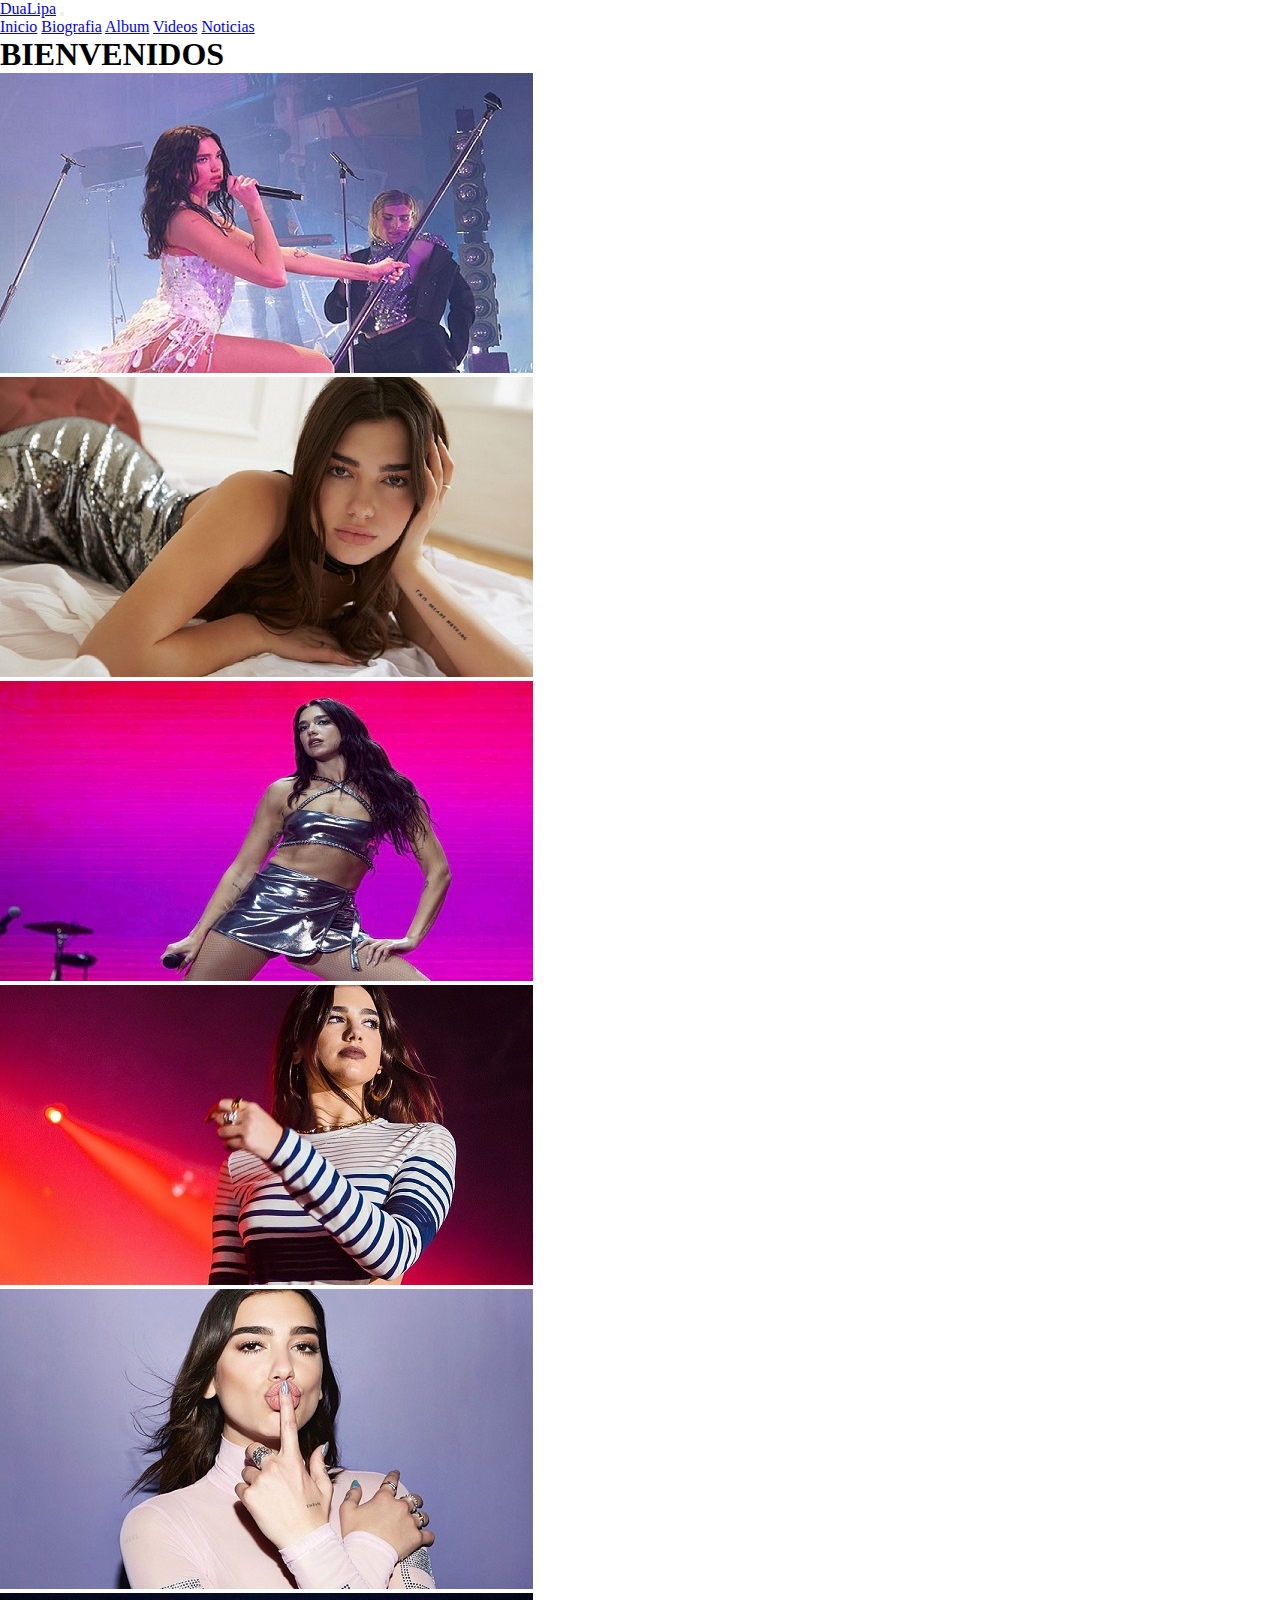
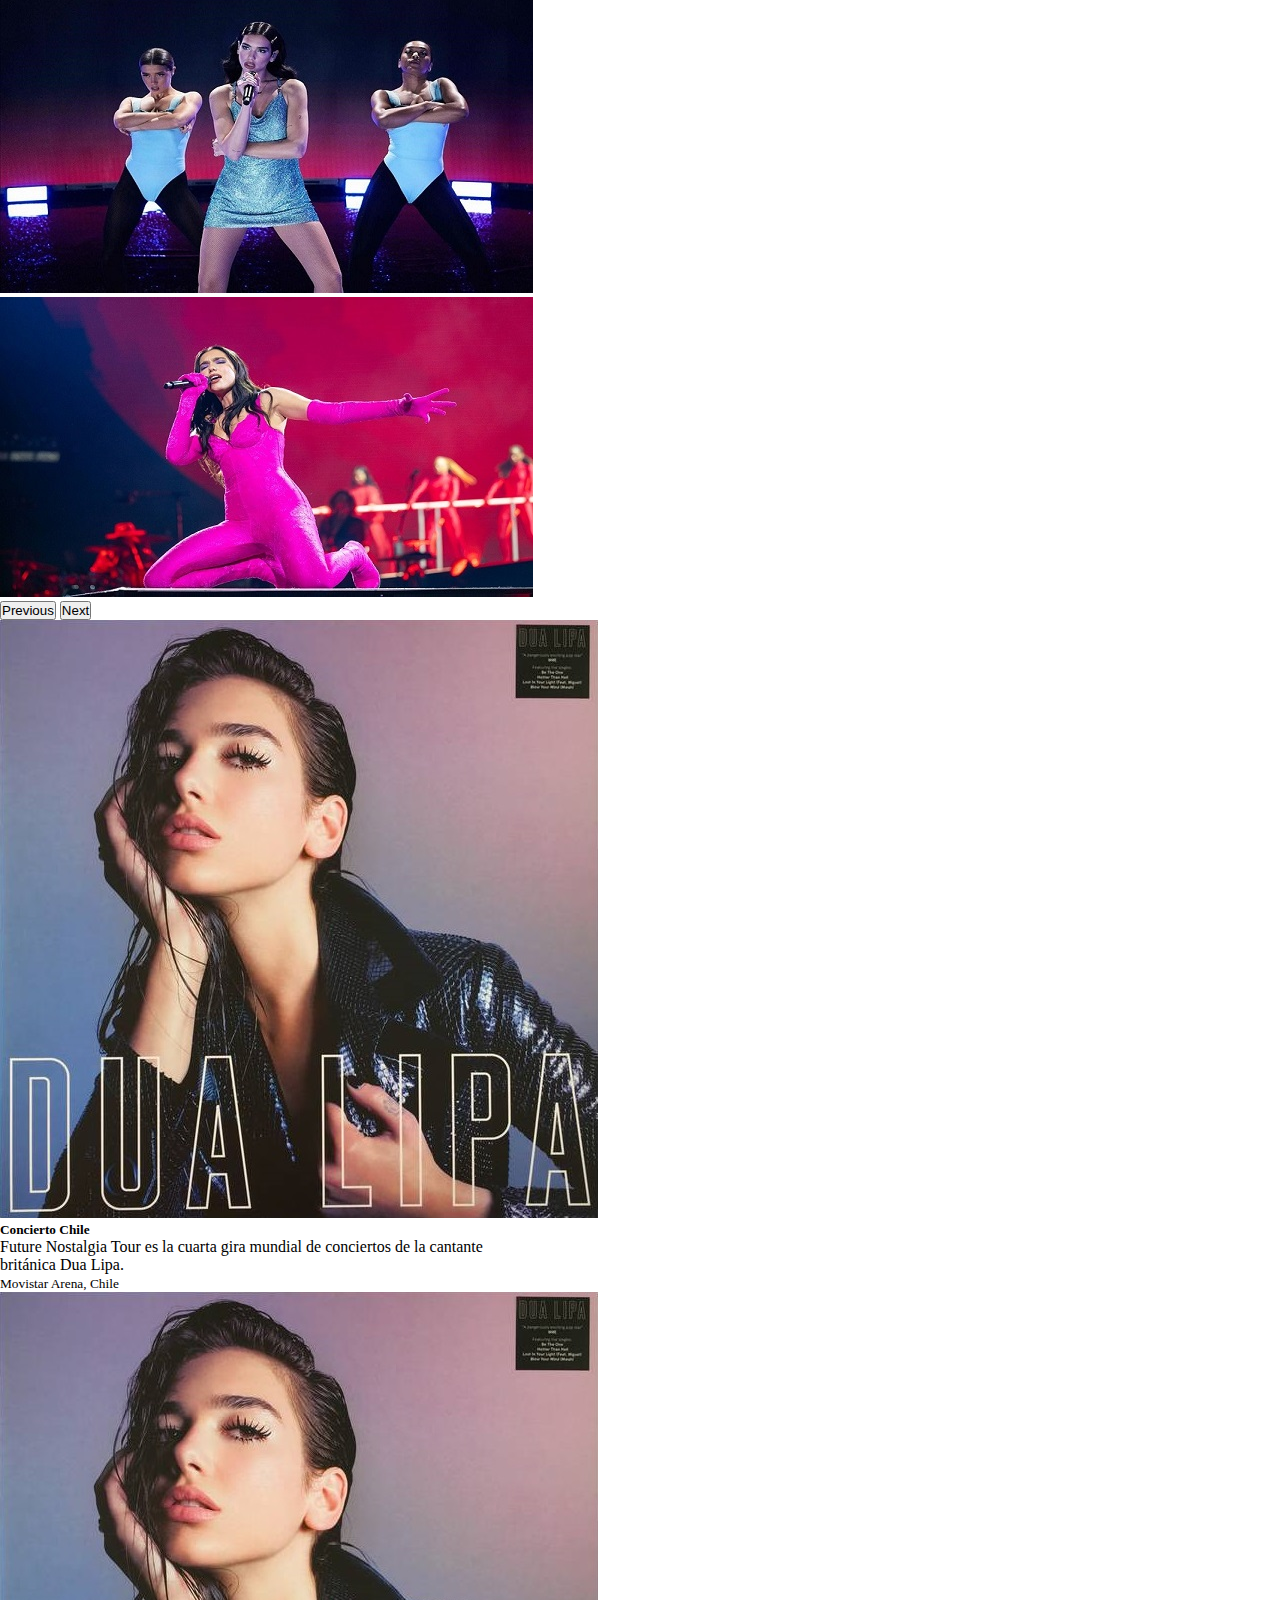
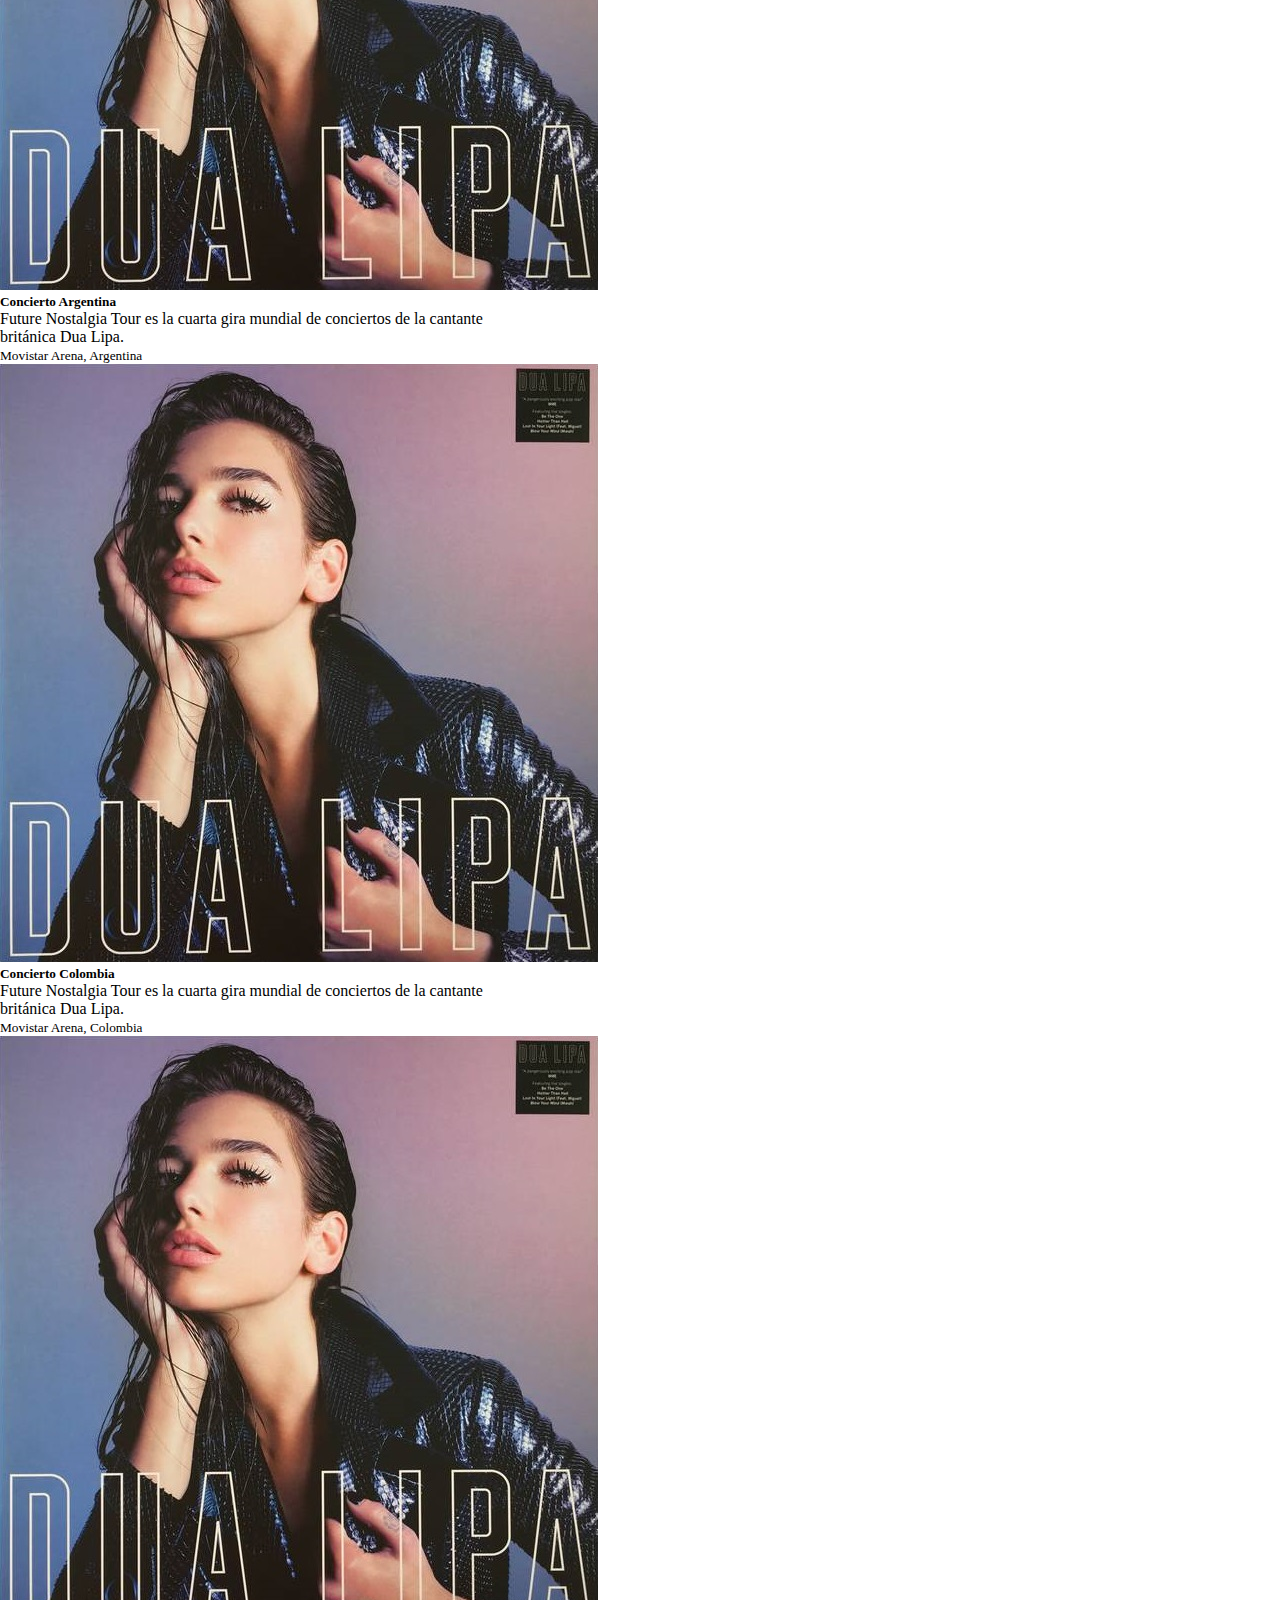
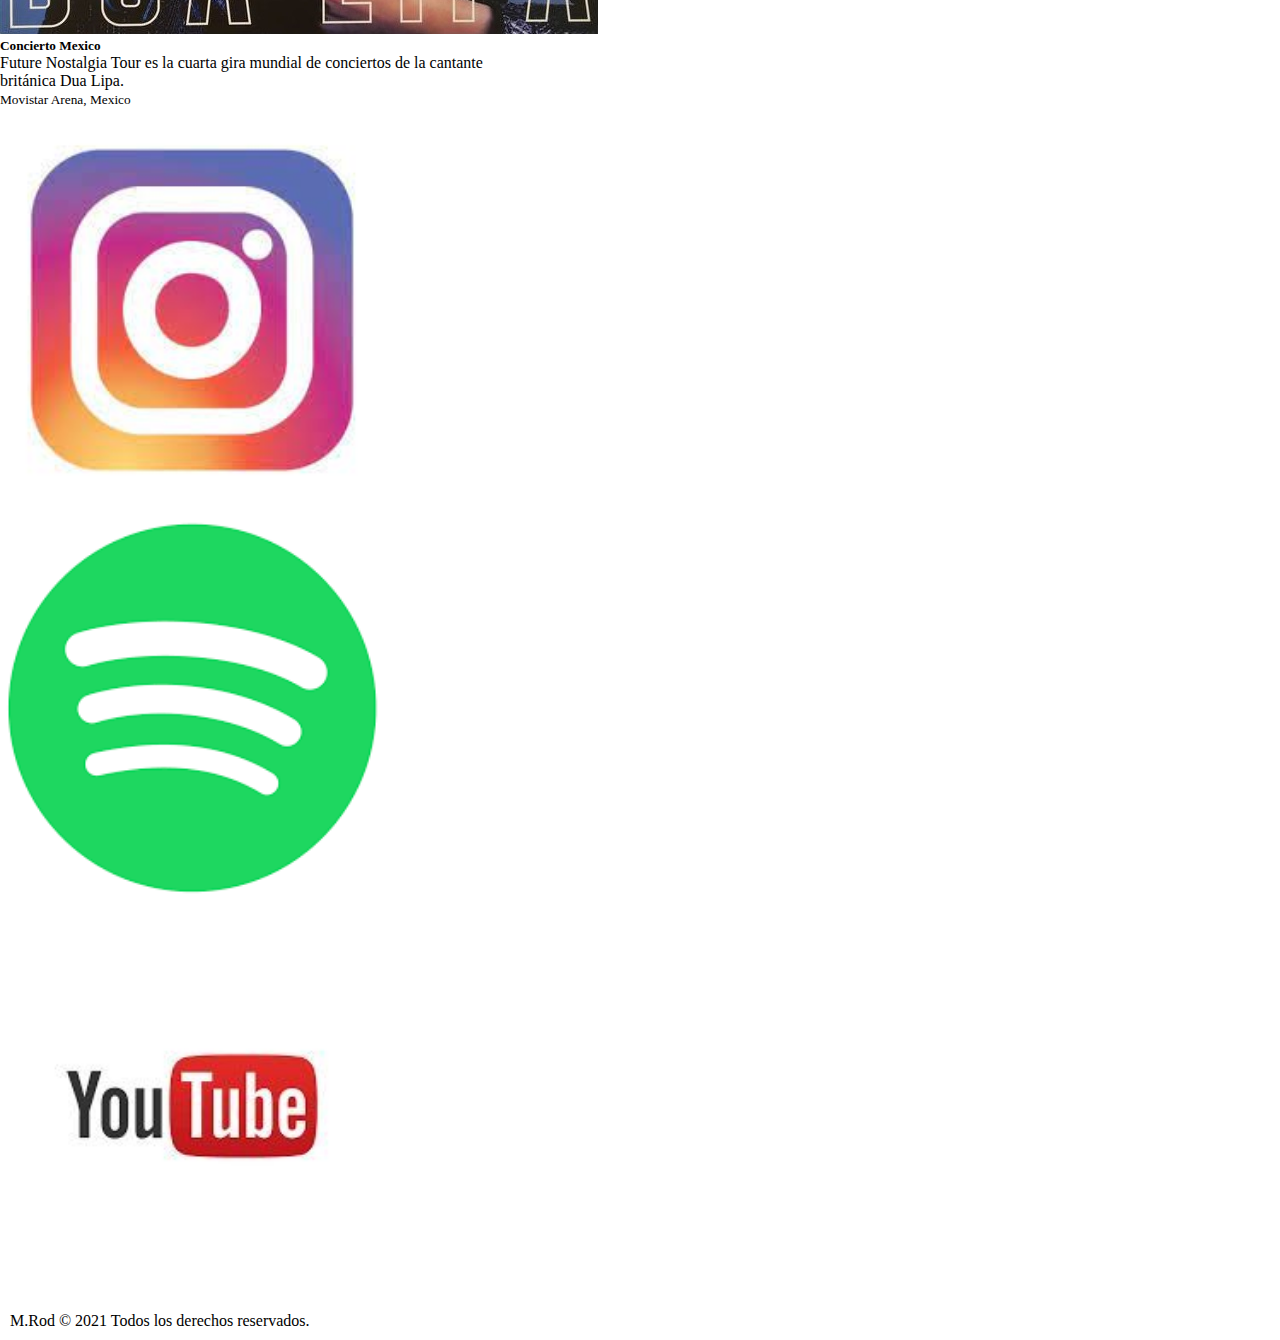
<file: index.html>
<!DOCTYPE html>
<html>
    <head>
        <meta charset='utf-8'>
        <meta http-equiv='X-UA-Compatible' content='IE=edge'>
        <title>Dua Lipa</title>
        <meta name='viewport' content='width=device-width, initial-scale=1'>
        <link href="https://cdn.jsdelivr.net/npm/bootstrap@5.2.0/dist/css/bootstrap.min.css" rel="stylesheet" integrity="sha384-gH2yIJqKdNHPEq0n4Mqa/HGKIhSkIHeL5AyhkYV8i59U5AR6csBvApHHNl/vI1Bx" crossorigin="anonymous">
        <link rel='stylesheet' type='text/css' media='screen' href='./css/estilos.css'>
    </head>
    
    <body class="container-fluid">
        <header>
            <nav class="header navbar navbar-expand-lg navbar-dark bg-dark">
                <div class="container-fluid">
                    <a class="navbar-brand" href="./index.html">DuaLipa</a>
                    <button class="navbar-toggler" type="button" data-bs-toggle="collapse" data-bs-target="#navbarNavAltMarkup" aria-controls="navbarNavAltMarkup" aria-expanded="false" aria-label="Toggle navigation">
                        <span class="navbar-toggler-icon"></span>
                    </button>
                    <div class="collapse navbar-collapse nav justify-content-end" id="navbarNavAltMarkup">
                        <div class="navbar-nav">
                            <a class="nav-link" href="./index.html">Inicio</a>
                            <a class="nav-link" href="./html/biografia.html">Biografia</a>
                            <a class="nav-link" href="./html/album.html">Album</a>
                            <a class="nav-link" href="./html/videos.html">Videos</a>
                            <a class="nav-link" href="./html/noticias.html">Noticias</a>
                        </div>
                    </div>
                </div>
              </nav>
        </header>

        <main class="mainInicio container">
            <div class="row">
                <div class="col titulo text-center">
                    <h1>
                        BIENVENIDOS
                    </h1>
                </div>
            </div>
            <div class="row">
                <div class="col-lg-6">
                    <div id="carouselExampleControls" class="carousel slide" data-bs-ride="carousel">
                        <div class="carousel-inner mb-3">
                            <div class="carousel-item active">
                                <img src="./imagenes/dua-lipa-1.jpg" class="d-block w-100" alt="dua lipa">
                            </div>
                            <div class="carousel-item">
                                <img src="./imagenes/dua-lipa-2.jpg" class="d-block w-100" alt="dua lipa">
                            </div>
                            <div class="carousel-item">
                                <img src="./imagenes/dua-lipa-3.jpg" class="d-block w-100" alt="dua lipa">
                            </div>
                            <div class="carousel-item active">
                                <img src="./imagenes/dua-lipa-4.jpg" class="d-block w-100" alt="dua lipa">
                            </div>
                            <div class="carousel-item">
                                <img src="./imagenes/dua-lipa-6.jpg" class="d-block w-100" alt="dua lipa">
                            </div>
                            <div class="carousel-item active">
                                <img src="./imagenes/dua-lipa-7.jpg" class="d-block w-100" alt="dua lipa">
                            </div>
                            <div class="carousel-item">
                                <img src="./imagenes/dua-lipa-8.jpg" class="d-block w-100" alt="dua lipa">
                            </div>
                        </div>
                        <button class="carousel-control-prev" type="button" data-bs-target="#carouselExampleControls" data-bs-slide="prev">
                        <span class="carousel-control-prev-icon" aria-hidden="true"></span>
                        <span class="visually-hidden">Previous</span>
                        </button>
                        <button class="carousel-control-next" type="button" data-bs-target="#carouselExampleControls" data-bs-slide="next">
                        <span class="carousel-control-next-icon" aria-hidden="true"></span>
                        <span class="visually-hidden">Next</span>
                        </button>
                    </div>
                </div>
                <div class="col-lg-6">
                    <div class="card mb-3" style="max-width: 540px;">
                        <div class="row g-0">
                            <div class="col-md-4">
                                <img src="./imagenes/album-2017.jpg" class="img-fluid rounded-start" alt="dua lipa">
                            </div>
                            <div class="col-md-8">
                                <div class="card-body">
                                    <h5 class="card-title">Concierto Chile</h5>
                                    <p class="card-text">Future Nostalgia Tour es la cuarta gira mundial de conciertos de la cantante británica Dua Lipa.</p>
                                    <p class="card-text"><small class="text-muted"> Movistar Arena, Chile </small></p>
                                </div>
                            </div>
                        </div>
                    </div>  
                    <div class="card mb-3" style="max-width: 540px;">
                        <div class="row g-0">
                            <div class="col-md-4">
                                <img src="./imagenes/album-2017.jpg" class="img-fluid rounded-start" alt="dua lipa">
                            </div>
                            <div class="col-md-8">
                                <div class="card-body">
                                    <h5 class="card-title">Concierto Argentina</h5>
                                    <p class="card-text">Future Nostalgia Tour es la cuarta gira mundial de conciertos de la cantante británica Dua Lipa.</p>
                                    <p class="card-text"><small class="text-muted"> Movistar Arena, Argentina </small></p>
                                </div>
                            </div>
                        </div>
                    </div>
                      
                </div>
            </div>
            <div class="row">
                <div class="col-lg-6">
                    <div class="card mb-3" style="max-width: 540px;">
                        <div class="row g-0">
                            <div class="col-md-4">
                                <img src="./imagenes/album-2017.jpg" class="img-fluid rounded-start" alt="dua lipa">
                            </div>
                            <div class="col-md-8">
                                <div class="card-body">
                                    <h5 class="card-title">Concierto Colombia</h5>
                                    <p class="card-text">Future Nostalgia Tour es la cuarta gira mundial de conciertos de la cantante británica Dua Lipa.</p>
                                    <p class="card-text"><small class="text-muted"> Movistar Arena, Colombia </small></p>
                                </div>
                            </div>
                        </div>
                    </div> 
                </div> 
                <div class="col-lg-6">
                    <div class="card mb-3" style="max-width: 540px;">
                        <div class="row g-0">
                            <div class="col-md-4">
                                <img src="./imagenes/album-2017.jpg" class="img-fluid rounded-start" alt="dua lipa">
                            </div>
                            <div class="col-md-8">
                                <div class="card-body">
                                    <h5 class="card-title">Concierto Mexico</h5>
                                    <p class="card-text">Future Nostalgia Tour es la cuarta gira mundial de conciertos de la cantante británica Dua Lipa.</p>
                                    <p class="card-text"><small class="text-muted"> Movistar Arena, Mexico </small></p>
                                </div>
                            </div>
                        </div>
                    </div>                     
                </div>
            </div>
        </main>

        <aside class="aside container text-center">
            <div class="row">
                <div class="col">
                    <a href="http:#">
                        <img src="./imagenes/instagram.jpg" alt="instagram">
                    </a>
                </div>
                <div class="col">
                    <a href="http:#">
                        <img src="./imagenes/spotify.png" alt="spotify">
                    </a>
                </div>
                <div class="col">
                    <a href="http:#">
                        <img src="./imagenes/youtube.jpg" alt="youtube">
                    </a>
                </div>
            </div>
        </aside>
        
        <footer class="footer container-fluid text-center">
            <div class="row">
                <p>M.Rod © 2021 Todos los derechos reservados. </p>
            </div>
        </footer>

        <script src="https://cdn.jsdelivr.net/npm/bootstrap@5.2.0/dist/js/bootstrap.bundle.min.js" integrity="sha384-A3rJD856KowSb7dwlZdYEkO39Gagi7vIsF0jrRAoQmDKKtQBHUuLZ9AsSv4jD4Xa" crossorigin="anonymous"></script>
    </body>
</html>
</file>
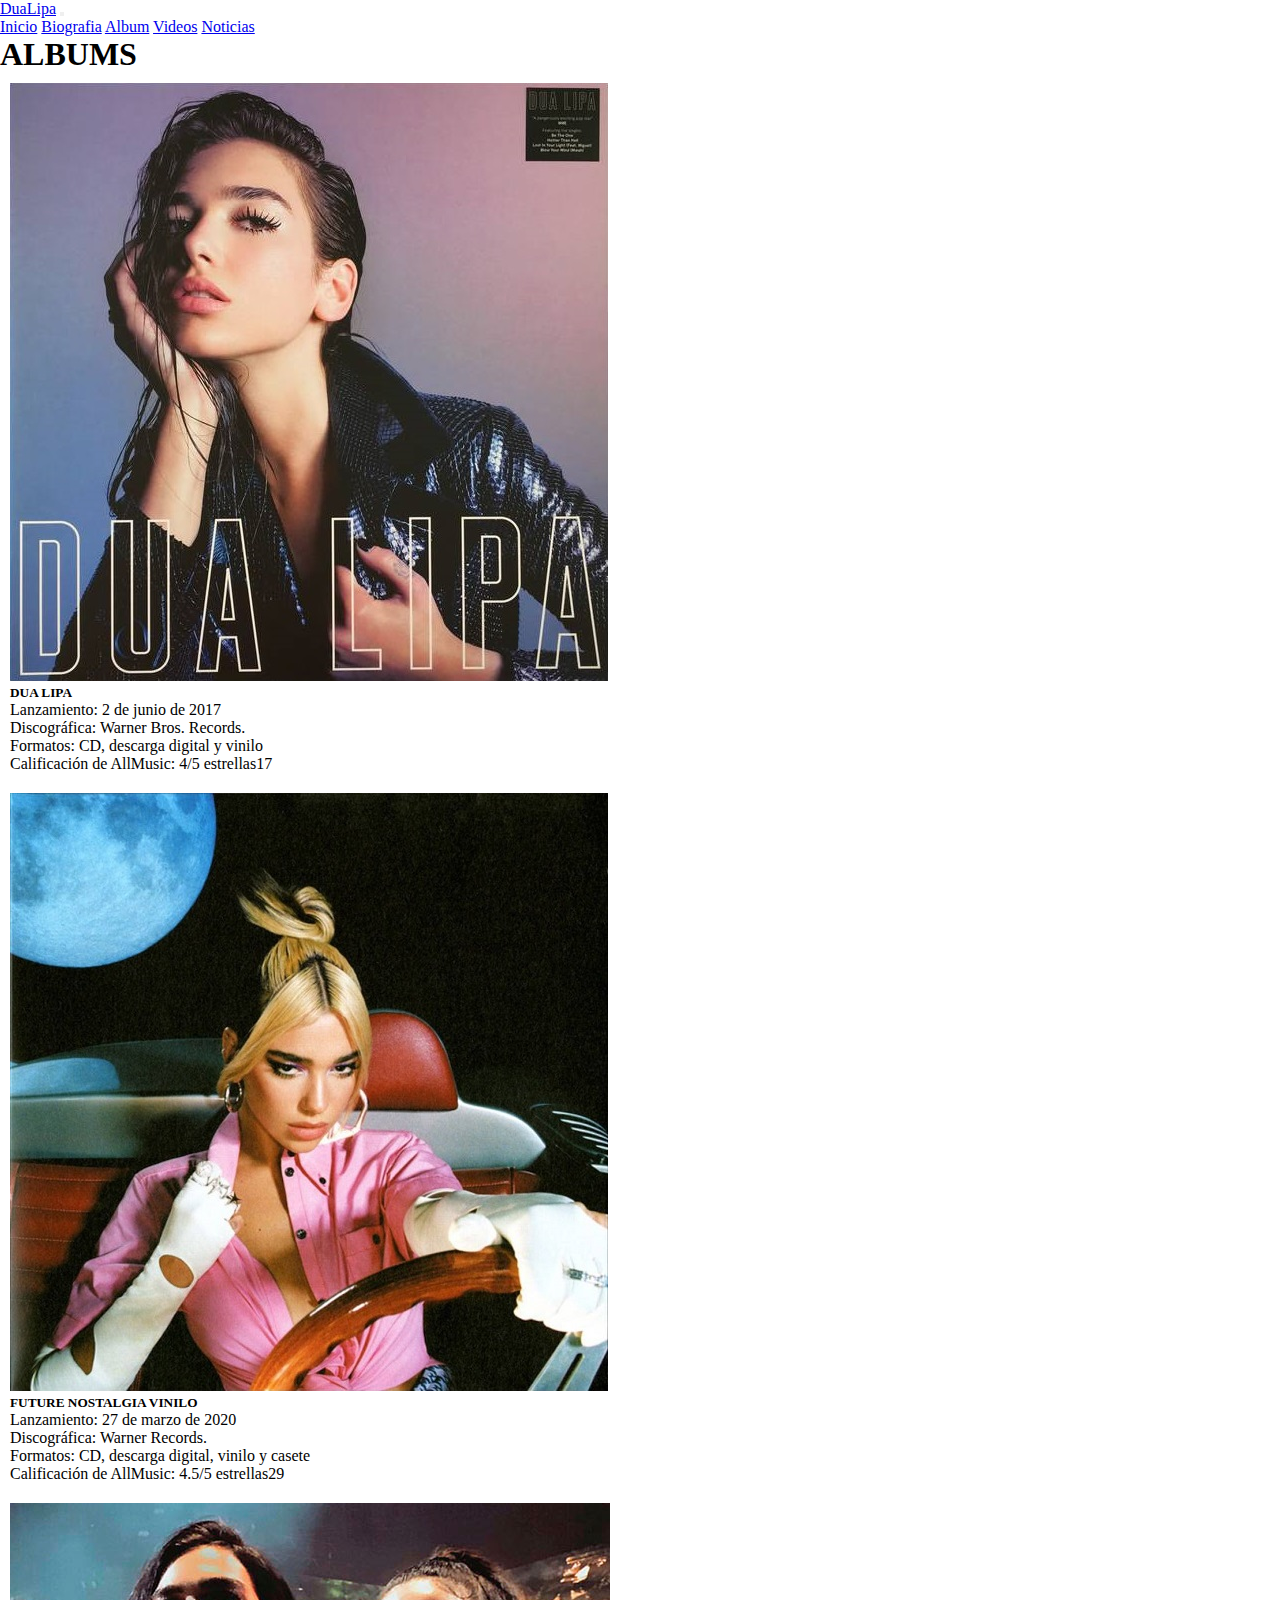
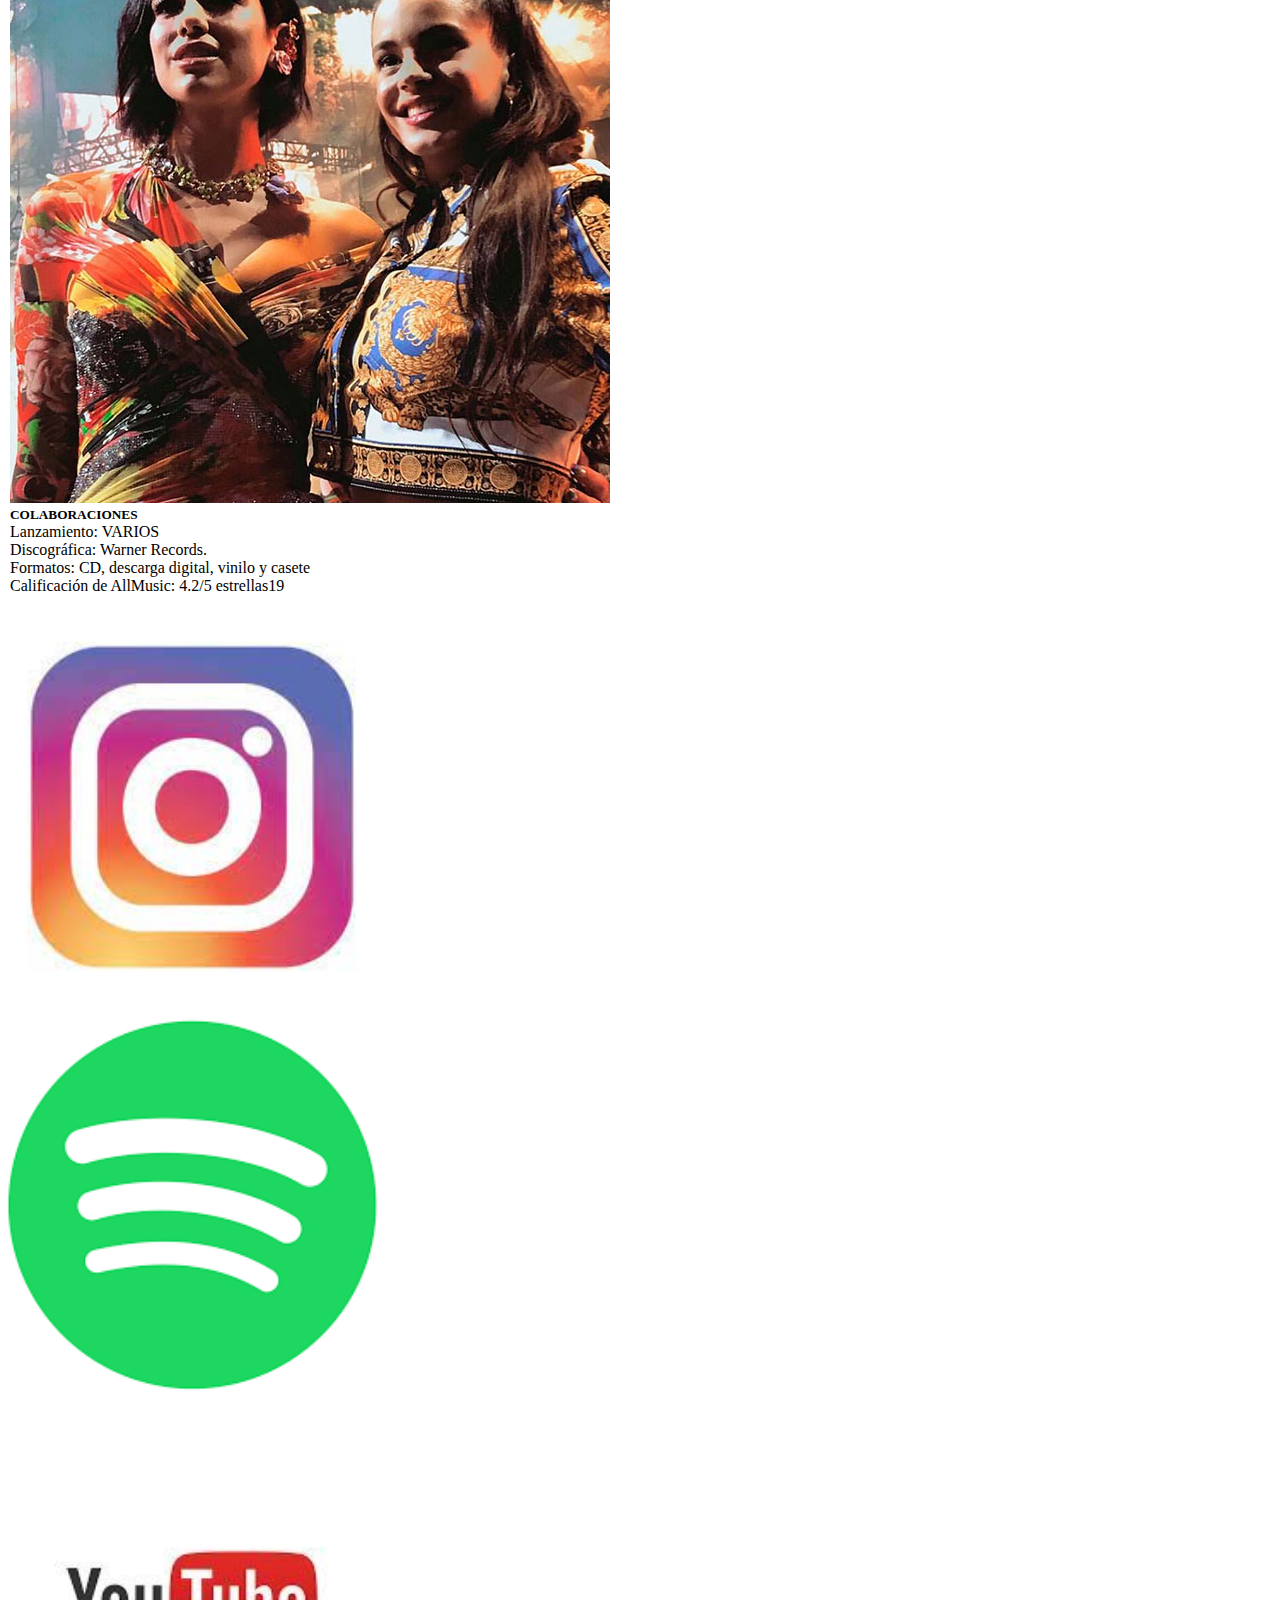
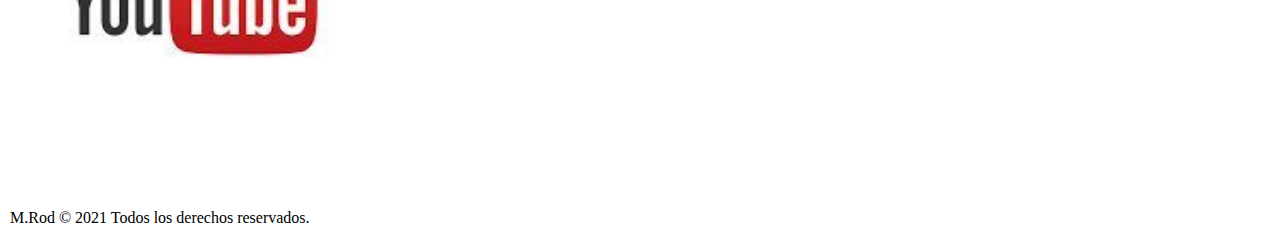
<file: html/album.html>
<!DOCTYPE html>
<html>
    <head>
        <meta charset='utf-8'>
        <meta http-equiv='X-UA-Compatible' content='IE=edge'>
        <title>Dua Lipa</title>
        <meta name='viewport' content='width=device-width, initial-scale=1'>
        <link href="https://cdn.jsdelivr.net/npm/bootstrap@5.2.0/dist/css/bootstrap.min.css" rel="stylesheet" integrity="sha384-gH2yIJqKdNHPEq0n4Mqa/HGKIhSkIHeL5AyhkYV8i59U5AR6csBvApHHNl/vI1Bx" crossorigin="anonymous">
        <link rel='stylesheet' type='text/css' media='screen' href='../css/estilos.css'>
    </head>

    <body class="container-fluid">
        <header>
            <nav class="header navbar navbar-expand-lg navbar-dark bg-dark">
                <div class="container-fluid">
                    <a class="navbar-brand" href="../index.html">DuaLipa</a>
                    <button class="navbar-toggler" type="button" data-bs-toggle="collapse" data-bs-target="#navbarNavAltMarkup" aria-controls="navbarNavAltMarkup" aria-expanded="false" aria-label="Toggle navigation">
                        <span class="navbar-toggler-icon"></span>
                    </button>
                    <div class="collapse navbar-collapse nav justify-content-end" id="navbarNavAltMarkup">
                        <div class="navbar-nav">
                            <a class="nav-link" href="../index.html">Inicio</a>
                            <a class="nav-link" href="../html/biografia.html">Biografia</a>
                            <a class="nav-link" href="../html/album.html">Album</a>
                            <a class="nav-link" href="../html/videos.html">Videos</a>
                            <a class="nav-link" href="../html/noticias.html">Noticias</a>
                        </div>
                    </div>
                </div>
              </nav>
        </header>

        <main class="container mainAlbum">
            <div class="row">
                <div class="col titulo text-center">
                    <h1>
                        ALBUMS
                    </h1>
                </div>
            </div>
            <div class="row">
                <div class="col-sm-6 col-md-4 margen">
                    <div class="card" style="width: 100%;">
                        <img src="../imagenes/album-2017.jpg" class="card-img-top" alt="dua lipa 2017">
                        <div class="card-body">
                            <h5 class="card-title text-center">DUA LIPA</h5>
                            <p class="card-text">Lanzamiento: 2 de junio de 2017</p>
                        </div>
                        <ul class="list-group list-group-flush">
                            <li class="list-group-item">Discográfica: Warner Bros. Records.</li>
                            <li class="list-group-item">Formatos: CD, descarga digital y vinilo</li>
                            <li class="list-group-item">Calificación de AllMusic: 4/5 estrellas17​</li>
                        </ul>
                    </div>   
                </div>
                <div class="col-sm-6 col-md-4 margen">    
                    <div class="card" style="width: 100%;">
                        <img src="../imagenes/album-2020.jpg" class="card-img-top" alt="dua lipa 2020">
                        <div class="card-body">
                            <h5 class="card-title text-center">FUTURE NOSTALGIA VINILO</h5>
                            <p class="card-text">Lanzamiento: 27 de marzo de 2020</p>
                        </div>
                        <ul class="list-group list-group-flush">
                            <li class="list-group-item">Discográfica: Warner Records.</li>
                            <li class="list-group-item">Formatos: CD, descarga digital, vinilo y casete</li>
                            <li class="list-group-item">Calificación de AllMusic: 4.5/5 estrellas29​</li>
                        </ul>
                    </div>                     
                </div>
                <div class="col-sm-6 col-md-4 margen">    
                    <div class="card" style="width: 100%;">
                        <img src="../imagenes/album-colaboraciones.jpg" class="card-img-top" alt="dua lipa 2020">
                        <div class="card-body">
                            <h5 class="card-title text-center">COLABORACIONES</h5>
                            <p class="card-text">Lanzamiento: VARIOS</p>
                        </div>
                        <ul class="list-group list-group-flush">
                            <li class="list-group-item">Discográfica: Warner Records.</li>
                            <li class="list-group-item">Formatos: CD, descarga digital, vinilo y casete</li>
                            <li class="list-group-item">Calificación de AllMusic: 4.2/5 estrellas19​</li>
                        </ul>
                    </div>                     
                </div>
                
            </div>
        </main>


        <aside class="aside container text-center">
            <div class="row">
                <div class="col">
                    <a href="http:#">
                        <img src="../imagenes/instagram.jpg" alt="instagram">
                    </a>
                </div>
                <div class="col">
                    <a href="http:#">
                        <img src="../imagenes/spotify.png" alt="spotify">
                    </a>
                </div>
                <div class="col">
                    <a href="http:#">
                        <img src="../imagenes/youtube.jpg" alt="youtube">
                    </a>
                </div>
            </div>
        </aside>

        <footer class="footer container-fluid text-center">
            <div class="row">
                <p>M.Rod © 2021 Todos los derechos reservados. </p>
            </div>
        </footer>

        <script src="https://cdn.jsdelivr.net/npm/bootstrap@5.2.0/dist/js/bootstrap.bundle.min.js" integrity="sha384-A3rJD856KowSb7dwlZdYEkO39Gagi7vIsF0jrRAoQmDKKtQBHUuLZ9AsSv4jD4Xa" crossorigin="anonymous"></script>
    </body>
</html>
</file>
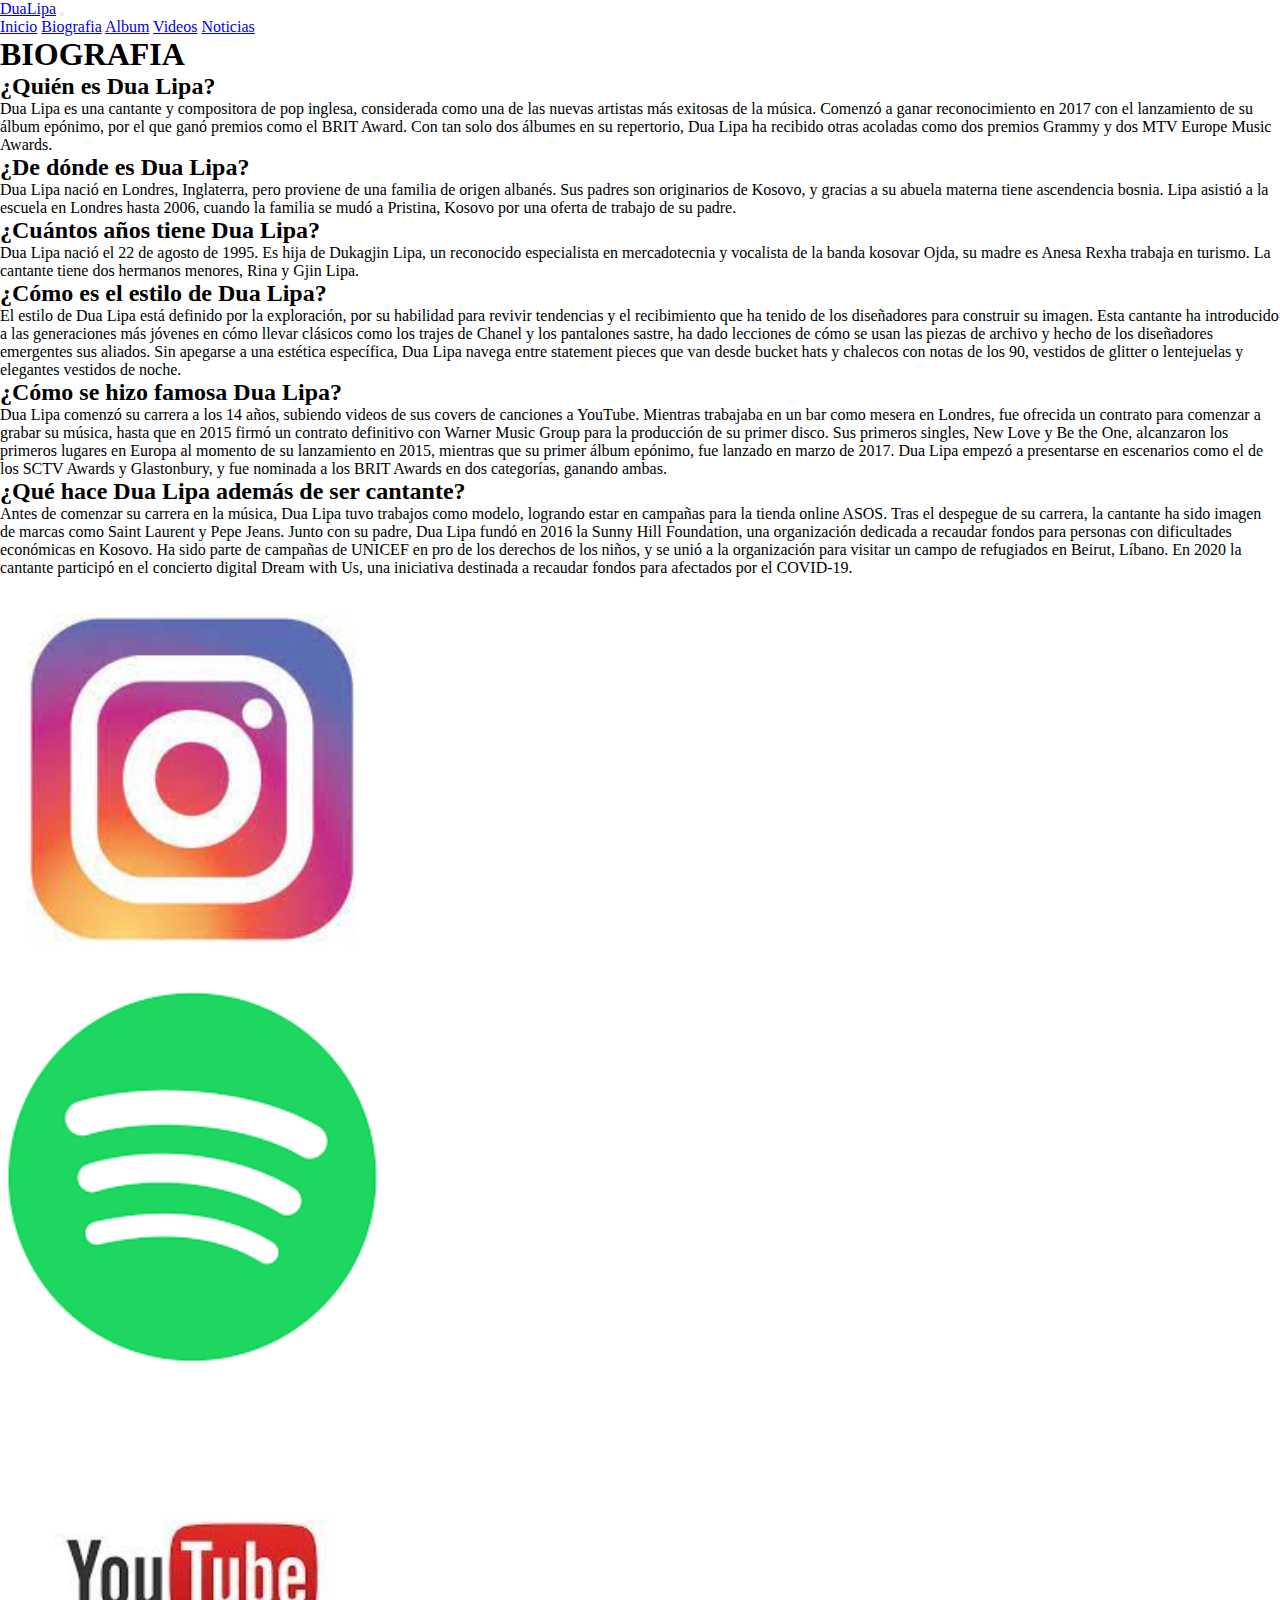
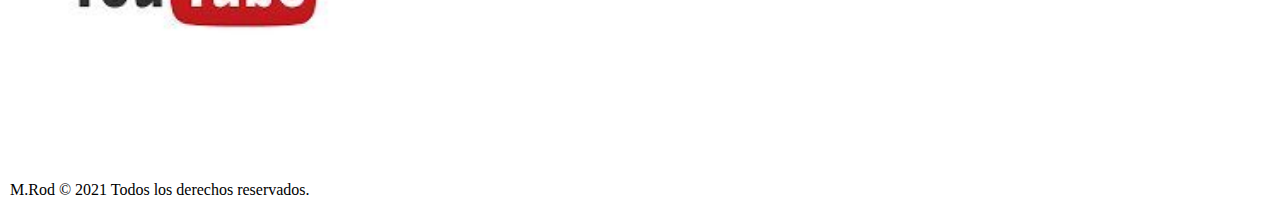
<file: html/biografia.html>
<!DOCTYPE html>
<html>
    <head>
        <meta charset='utf-8'>
        <meta http-equiv='X-UA-Compatible' content='IE=edge'>
        <title>Dua Lipa</title>
        <meta name='viewport' content='width=device-width, initial-scale=1'>
        <link href="https://cdn.jsdelivr.net/npm/bootstrap@5.2.0/dist/css/bootstrap.min.css" rel="stylesheet" integrity="sha384-gH2yIJqKdNHPEq0n4Mqa/HGKIhSkIHeL5AyhkYV8i59U5AR6csBvApHHNl/vI1Bx" crossorigin="anonymous">
        <link rel='stylesheet' type='text/css' media='screen' href='../css/estilos.css'>
    </head>

    <body class="container-fluid">
        <header>
            <nav class="header navbar navbar-expand-lg navbar-dark bg-dark">
                <div class="container-fluid">
                    <a class="navbar-brand" href="../index.html">DuaLipa</a>
                    <button class="navbar-toggler" type="button" data-bs-toggle="collapse" data-bs-target="#navbarNavAltMarkup" aria-controls="navbarNavAltMarkup" aria-expanded="false" aria-label="Toggle navigation">
                        <span class="navbar-toggler-icon"></span>
                    </button>
                    <div class="collapse navbar-collapse nav justify-content-end" id="navbarNavAltMarkup">
                        <div class="navbar-nav">
                            <a class="nav-link" href="../index.html">Inicio</a>
                            <a class="nav-link" href="../html/biografia.html">Biografia</a>
                            <a class="nav-link" href="../html/album.html">Album</a>
                            <a class="nav-link" href="../html/videos.html">Videos</a>
                            <a class="nav-link" href="../html/noticias.html">Noticias</a>
                        </div>
                    </div>
                </div>
              </nav>
        </header>

        <main class="container mainBiografia">
            <div class="row">
                <div class="col titulo text-center">
                    <h1>
                        BIOGRAFIA
                    </h1>
                </div>
            </div>
            <div class="row">
                <div class="col-md-4">
                    <h2>¿Quién es Dua Lipa?</h2>
                    <p>
                        Dua Lipa es una cantante y compositora de pop inglesa, considerada como una de 
                        las nuevas artistas más exitosas de la música. Comenzó a ganar reconocimiento 
                        en 2017 con el lanzamiento de su álbum epónimo, por el que ganó premios como 
                        el BRIT Award. Con tan solo dos álbumes en su repertorio, Dua Lipa ha recibido 
                        otras acoladas como dos premios Grammy y dos MTV Europe Music Awards.
                    </p>
                </div>
                <div class="col-md-4">
                    <h2>¿De dónde es Dua Lipa?</h2>
                    <p>
                        Dua Lipa nació en Londres, Inglaterra, pero proviene de una familia de origen 
                        albanés. Sus padres son originarios de Kosovo, y gracias a su abuela materna 
                        tiene ascendencia bosnia. Lipa asistió a la escuela en Londres hasta 2006, 
                        cuando la familia se mudó a Pristina, Kosovo por una oferta de trabajo de 
                        su padre.
                    </p>
                </div>
                <div class="col-md-4">
                    <h2>¿Cuántos años tiene Dua Lipa?</h2>
                    <p>
                        Dua Lipa nació el 22 de agosto de 1995. Es hija de Dukagjin Lipa, un reconocido 
                        especialista en mercadotecnia y vocalista de la banda kosovar Ojda, su madre es 
                        Anesa Rexha trabaja en turismo. La cantante tiene dos hermanos menores, Rina 
                        y Gjin Lipa.
                    </p>
                </div>
            </div>
            <div class="row">
                <div class="col-md-4">
                    <h2>¿Cómo es el estilo de Dua Lipa?</h2>
                    <p>
                        El estilo de Dua Lipa está definido por la exploración, por su habilidad 
                        para revivir tendencias  y el recibimiento que ha tenido de los diseñadores 
                        para construir su imagen. Esta cantante ha introducido a las generaciones 
                        más jóvenes en cómo llevar clásicos como los trajes de Chanel y los 
                        pantalones sastre, ha dado lecciones de cómo se usan las piezas de 
                        archivo y hecho de los diseñadores emergentes sus aliados. Sin apegarse 
                        a una estética específica, Dua Lipa navega entre statement pieces que 
                        van desde bucket hats y chalecos con notas de los 90, vestidos de glitter 
                        o lentejuelas y elegantes vestidos de noche.
                    </p>
                </div>
                <div class="col-md-4">
                    <h2>¿Cómo se hizo famosa Dua Lipa?</h2>
                    <p>
                        Dua Lipa comenzó su carrera a los 14 años, subiendo videos de sus covers 
                        de canciones a YouTube. Mientras trabajaba en un bar como mesera en Londres, 
                        fue ofrecida un contrato para comenzar a grabar su música, hasta que en 2015 
                        firmó un contrato definitivo con Warner Music Group para la producción de su 
                        primer disco. Sus primeros singles, New Love y Be the One, alcanzaron los 
                        primeros lugares en Europa al momento de su lanzamiento en 2015, mientras 
                        que su primer álbum epónimo, fue lanzado en marzo de 2017. Dua Lipa empezó 
                        a presentarse en escenarios como el de los SCTV Awards y Glastonbury, y 
                        fue nominada a los BRIT Awards en dos categorías, ganando ambas. 
                    </p>
                </div>
                <div class="col-md-4">
                    <h2>¿Qué hace Dua Lipa además de ser cantante?</h2>
                    <p>
                        Antes de comenzar su carrera en la música, Dua Lipa tuvo trabajos 
                        como modelo, logrando estar en campañas para la tienda online ASOS. 
                        Tras el despegue de su carrera, la cantante ha sido imagen de marcas 
                        como Saint Laurent y Pepe Jeans. Junto con su padre, Dua Lipa fundó 
                        en 2016 la Sunny Hill Foundation, una organización dedicada a recaudar 
                        fondos para personas con dificultades económicas en Kosovo. Ha sido 
                        parte de campañas de UNICEF en pro de los derechos de los niños, y 
                        se unió a la organización para visitar un campo de refugiados en 
                        Beirut, Líbano. En 2020 la cantante participó en el concierto digital 
                        Dream with Us, una iniciativa destinada a recaudar 
                        fondos para afectados por el COVID-19. 
                    </p>
                </div>
            </div>
          
        </main>

        <aside class="aside container text-center">
            <div class="row">
                <div class="col">
                    <a href="http:#">
                        <img src="../imagenes/instagram.jpg" alt="instagram">
                    </a>
                </div>
                <div class="col">
                    <a href="http:#">
                        <img src="../imagenes/spotify.png" alt="spotify">
                    </a>
                </div>
                <div class="col">
                    <a href="http:#">
                        <img src="../imagenes/youtube.jpg" alt="youtube">
                    </a>
                </div>
            </div>
        </aside>

        <footer class="footer container-fluid text-center">
            <div class="row">
                <p>M.Rod © 2021 Todos los derechos reservados. </p>
            </div>
        </footer>

        <script src="https://cdn.jsdelivr.net/npm/bootstrap@5.2.0/dist/js/bootstrap.bundle.min.js" integrity="sha384-A3rJD856KowSb7dwlZdYEkO39Gagi7vIsF0jrRAoQmDKKtQBHUuLZ9AsSv4jD4Xa" crossorigin="anonymous"></script>
    </body>
</html>
</file>
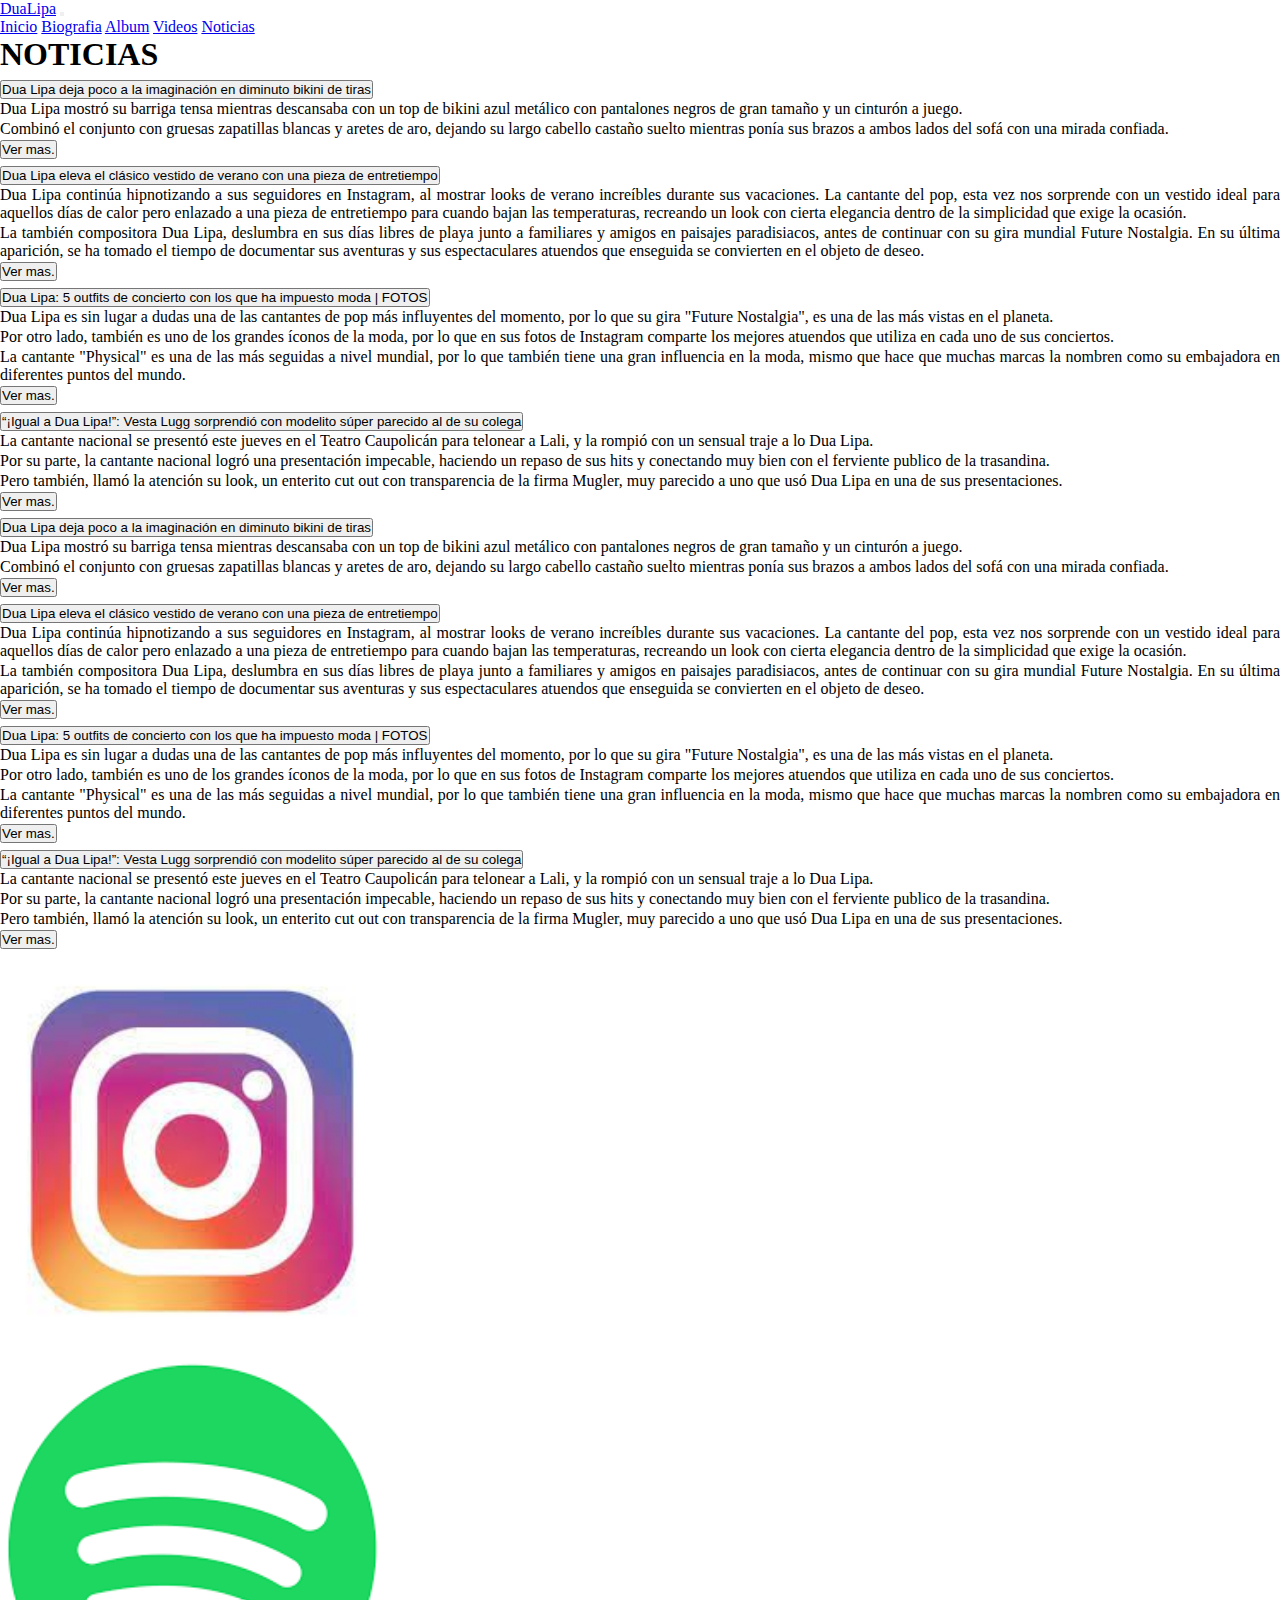
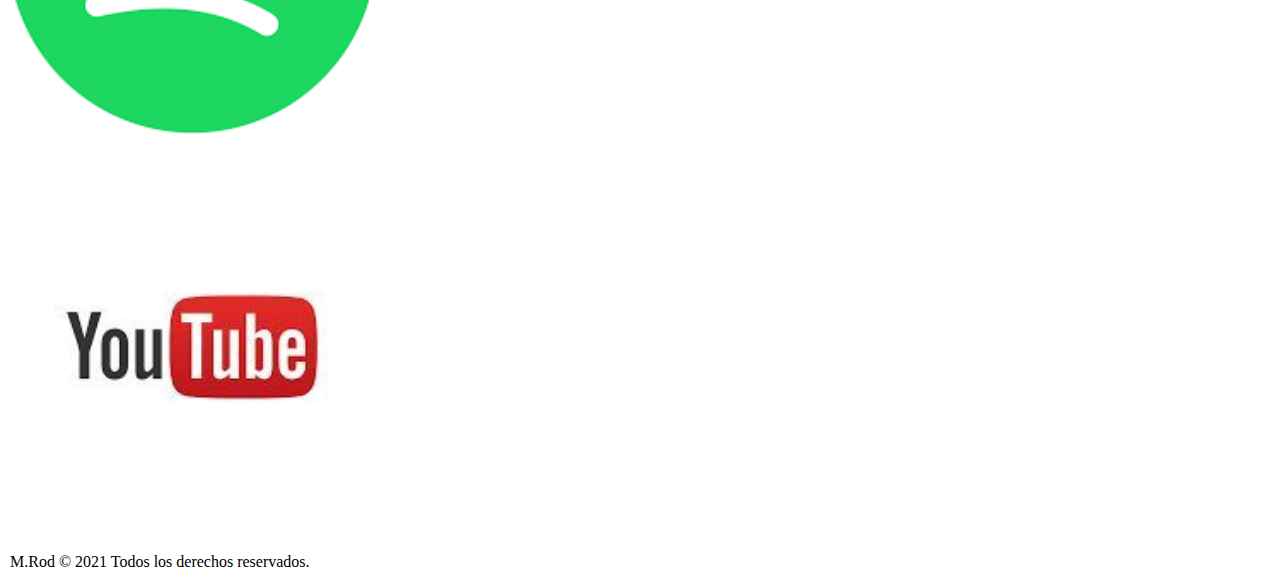
<file: html/noticias.html>
<!DOCTYPE html>
<html>
    <head>
        <meta charset='utf-8'>
        <meta http-equiv='X-UA-Compatible' content='IE=edge'>
        <title>Dua Lipa</title>
        <meta name='viewport' content='width=device-width, initial-scale=1'>
        <link href="https://cdn.jsdelivr.net/npm/bootstrap@5.2.0/dist/css/bootstrap.min.css" rel="stylesheet" integrity="sha384-gH2yIJqKdNHPEq0n4Mqa/HGKIhSkIHeL5AyhkYV8i59U5AR6csBvApHHNl/vI1Bx" crossorigin="anonymous">
        <link rel='stylesheet' type='text/css' media='screen' href='../css/estilos.css'>
    </head>

    <body class="container-fluid">
        <header>
            <nav class="header navbar navbar-expand-lg navbar-dark bg-dark">
                <div class="container-fluid">
                    <a class="navbar-brand" href="../index.html">DuaLipa</a>
                    <button class="navbar-toggler" type="button" data-bs-toggle="collapse" data-bs-target="#navbarNavAltMarkup" aria-controls="navbarNavAltMarkup" aria-expanded="false" aria-label="Toggle navigation">
                        <span class="navbar-toggler-icon"></span>
                    </button>
                    <div class="collapse navbar-collapse nav justify-content-end" id="navbarNavAltMarkup">
                        <div class="navbar-nav">
                            <a class="nav-link" href="../index.html">Inicio</a>
                            <a class="nav-link" href="../html/biografia.html">Biografia</a>
                            <a class="nav-link" href="../html/album.html">Album</a>
                            <a class="nav-link" href="../html/videos.html">Videos</a>
                            <a class="nav-link" href="../html/noticias.html">Noticias</a>
                        </div>
                    </div>
                </div>
              </nav>
        </header>

        <main class="container mainNoticias">
            <div class="row">
                <div class="col titulo text-center">
                    <h1>
                        NOTICIAS
                    </h1>
                </div>
            </div>
            <div class="row">
                <div class="col">
                    <div class="accordion accordion-flush" id="accordionFlushExample">
                        <div class="accordion-item">
                            <h2 class="accordion-header" id="flush-headingOne">
                                <button class="accordion-button collapsed" type="button" data-bs-toggle="collapse" data-bs-target="#flush-collapseOne" aria-expanded="false" aria-controls="flush-collapseOne">
                                    Dua Lipa deja poco a la imaginación en diminuto bikini de tiras
                                </button>
                            </h2>
                            <div id="flush-collapseOne" class="accordion-collapse collapse" aria-labelledby="flush-headingOne" data-bs-parent="#accordionFlushExample">
                                <div class="accordion-body">
                                    <p>
                                        Dua Lipa mostró su barriga tensa mientras descansaba con un top de bikini 
                                        azul metálico con pantalones negros de gran tamaño y un cinturón a juego.
                                    </p>
                                    <p>
                                        Combinó el conjunto con gruesas zapatillas blancas y aretes de aro, dejando 
                                        su largo cabello castaño suelto mientras ponía sus brazos a ambos lados del 
                                        sofá con una mirada confiada.
                                    </p>
                                    <a target="_blank" href="https://www.terra.cl/entretenimiento/2022/8/20/dua-lipa-deja-poco-la-imaginacion-en-diminuto-bikini-de-tiras-16194.html">
                                        <button type="button" class="btn btn-info">Ver mas.</button>
                                    </a>
                                </div>
                            </div>
                        </div>
                        <div class="accordion-item">
                            <h2 class="accordion-header" id="flush-headingTwo">
                                <button class="accordion-button collapsed" type="button" data-bs-toggle="collapse" data-bs-target="#flush-collapseTwo" aria-expanded="false" aria-controls="flush-collapseTwo">
                                    Dua Lipa eleva el clásico vestido de verano con una pieza de entretiempo
                                </button>
                            </h2>
                            <div id="flush-collapseTwo" class="accordion-collapse collapse" aria-labelledby="flush-headingTwo" data-bs-parent="#accordionFlushExample">
                                <div class="accordion-body">
                                    <p>
                                        Dua Lipa continúa hipnotizando a sus seguidores en Instagram, al mostrar 
                                        looks de verano increíbles durante sus vacaciones. La cantante del pop, 
                                        esta vez nos sorprende con un vestido ideal para aquellos días de calor 
                                        pero enlazado a una pieza de entretiempo para cuando bajan las temperaturas, 
                                        recreando un look con cierta elegancia dentro de la simplicidad que exige 
                                        la ocasión.
                                    </p>
                                    <p>
                                        La también compositora Dua Lipa, deslumbra en sus días libres de playa 
                                        junto a familiares y amigos en paisajes paradisiacos, antes de continuar 
                                        con su gira mundial Future Nostalgia. En su última aparición, se ha 
                                        tomado el tiempo de documentar sus aventuras y sus espectaculares 
                                        atuendos que enseguida se convierten en el objeto de deseo. 
                                    </p>
                                    <a target="_blank" href="https://www.vogue.mx/moda/articulo/como-llevar-vestido-con-sueter-cardigan-como-dua-lipa">
                                        <button type="button" class="btn btn-info">Ver mas.</button>
                                    </a>
                                </div>
                            </div>
                        </div>
                        <div class="accordion-item">
                            <h2 class="accordion-header" id="flush-headingThree">
                                <button class="accordion-button collapsed" type="button" data-bs-toggle="collapse" data-bs-target="#flush-collapseThree" aria-expanded="false" aria-controls="flush-collapseThree">
                                    Dua Lipa: 5 outfits de concierto con los que ha impuesto moda | FOTOS
                                </button>
                            </h2>
                            <div id="flush-collapseThree" class="accordion-collapse collapse" aria-labelledby="flush-headingThree" data-bs-parent="#accordionFlushExample">
                                <div class="accordion-body">
                                    <p>
                                        Dua Lipa es sin lugar a dudas una de las cantantes de pop más 
                                        influyentes del momento, por lo que su gira "Future 
                                        Nostalgia", es una de las más vistas en el planeta.
                                    </p>
                                    <p>
                                        Por otro lado, también es uno de los grandes íconos de la moda, 
                                        por lo que en sus fotos de Instagram comparte los mejores 
                                        atuendos que utiliza en cada uno de sus conciertos.
                                    </p>
                                    <p>
                                        La cantante "Physical" es una de las más seguidas a nivel mundial, 
                                        por lo que también tiene una gran influencia en la moda, mismo que
                                         hace que muchas marcas la nombren como su embajadora en diferentes
                                          puntos del mundo.
                                    </p>
                                    <a target="_blank" href="https://heraldodemexico.com.mx/espectaculos/2022/8/21/dua-lipa-outfits-de-concierto-con-los-que-ha-impuesto-moda-fotos-432465.html">
                                        <button type="button" class="btn btn-info">Ver mas.</button>
                                    </a>
                                </div>
                            </div>
                        </div>
                        <div class="accordion-item">
                            <h2 class="accordion-header" id="flush-headingFour">
                                <button class="accordion-button collapsed" type="button" data-bs-toggle="collapse" data-bs-target="#flush-collapseFour" aria-expanded="false" aria-controls="flush-collapseFour">
                                    “¡Igual a Dua Lipa!”: Vesta Lugg sorprendió con modelito súper parecido al de su colega
                                </button>
                            </h2>
                            <div id="flush-collapseFour" class="accordion-collapse collapse" aria-labelledby="flush-headingFour" data-bs-parent="#accordionFlushExample">
                                <div class="accordion-body">
                                    <p>
                                        La cantante nacional se presentó este jueves en el Teatro 
                                        Caupolicán para telonear a Lali, y la rompió con un sensual
                                         traje a lo Dua Lipa.
                                    </p>
                                    <p>
                                        Por su parte, la cantante nacional logró una presentación
                                         impecable, haciendo un repaso de sus hits y conectando muy 
                                         bien con el ferviente publico de la trasandina. 
                                    </p>
                                    <p>
                                        Pero también, llamó la atención su look, un enterito cut 
                                        out con transparencia de la firma Mugler, muy parecido 
                                        a uno que usó Dua Lipa en una de sus presentaciones. 
                                    </p>
                                    <a target="_blank" href="https://www.lacuarta.com/espectaculos/noticia/igual-a-dua-lipa-vesta-lugg-sorprendio-con-modelito-super-parecido-al-de-su-colega/6TRNCE2IWRFKHK4TYT6D36BU4M/">
                                        <button type="button" class="btn btn-info">Ver mas.</button>
                                    </a>
                                </div>
                            </div>
                        </div>
                        <div class="accordion accordion-flush" id="accordionFlushExample">
                            <div class="accordion-item">
                                <h2 class="accordion-header" id="flush-headingFive">
                                    <button class="accordion-button collapsed" type="button" data-bs-toggle="collapse" data-bs-target="#flush-collapseFive" aria-expanded="false" aria-controls="flush-collapseFive">
                                        Dua Lipa deja poco a la imaginación en diminuto bikini de tiras
                                    </button>
                                </h2>
                                <div id="flush-collapseFive" class="accordion-collapse collapse" aria-labelledby="flush-headingFive" data-bs-parent="#accordionFlushExample">
                                    <div class="accordion-body">
                                        <p>
                                            Dua Lipa mostró su barriga tensa mientras descansaba con un top de bikini 
                                            azul metálico con pantalones negros de gran tamaño y un cinturón a juego.
                                        </p>
                                        <p>
                                            Combinó el conjunto con gruesas zapatillas blancas y aretes de aro, dejando 
                                            su largo cabello castaño suelto mientras ponía sus brazos a ambos lados del 
                                            sofá con una mirada confiada.
                                        </p>
                                        <a target="_blank" href="https://www.terra.cl/entretenimiento/2022/8/20/dua-lipa-deja-poco-la-imaginacion-en-diminuto-bikini-de-tiras-16194.html">
                                            <button type="button" class="btn btn-info">Ver mas.</button>
                                        </a>
                                    </div>
                                </div>
                            </div>
                            <div class="accordion-item">
                                <h2 class="accordion-header" id="flush-headingSix">
                                    <button class="accordion-button collapsed" type="button" data-bs-toggle="collapse" data-bs-target="#flush-collapseSix" aria-expanded="false" aria-controls="flush-collapseSix">
                                        Dua Lipa eleva el clásico vestido de verano con una pieza de entretiempo
                                    </button>
                                </h2>
                                <div id="flush-collapseSix" class="accordion-collapse collapse" aria-labelledby="flush-headingSix" data-bs-parent="#accordionFlushExample">
                                    <div class="accordion-body">
                                        <p>
                                            Dua Lipa continúa hipnotizando a sus seguidores en Instagram, al mostrar 
                                            looks de verano increíbles durante sus vacaciones. La cantante del pop, 
                                            esta vez nos sorprende con un vestido ideal para aquellos días de calor 
                                            pero enlazado a una pieza de entretiempo para cuando bajan las temperaturas, 
                                            recreando un look con cierta elegancia dentro de la simplicidad que exige 
                                            la ocasión.
                                        </p>
                                        <p>
                                            La también compositora Dua Lipa, deslumbra en sus días libres de playa 
                                            junto a familiares y amigos en paisajes paradisiacos, antes de continuar 
                                            con su gira mundial Future Nostalgia. En su última aparición, se ha 
                                            tomado el tiempo de documentar sus aventuras y sus espectaculares 
                                            atuendos que enseguida se convierten en el objeto de deseo. 
                                        </p>
                                        <a target="_blank" href="https://www.vogue.mx/moda/articulo/como-llevar-vestido-con-sueter-cardigan-como-dua-lipa">
                                            <button type="button" class="btn btn-info">Ver mas.</button>
                                        </a>
                                    </div>
                                </div>
                            </div>
                            <div class="accordion-item">
                                <h2 class="accordion-header" id="flush-headingSeven">
                                    <button class="accordion-button collapsed" type="button" data-bs-toggle="collapse" data-bs-target="#flush-collapseSeven" aria-expanded="false" aria-controls="flush-collapseSeven">
                                        Dua Lipa: 5 outfits de concierto con los que ha impuesto moda | FOTOS
                                    </button>
                                </h2>
                                <div id="flush-collapseSeven" class="accordion-collapse collapse" aria-labelledby="flush-headingSeven" data-bs-parent="#accordionFlushExample">
                                    <div class="accordion-body">
                                        <p>
                                            Dua Lipa es sin lugar a dudas una de las cantantes de pop más 
                                            influyentes del momento, por lo que su gira "Future 
                                            Nostalgia", es una de las más vistas en el planeta.
                                        </p>
                                        <p>
                                            Por otro lado, también es uno de los grandes íconos de la moda, 
                                            por lo que en sus fotos de Instagram comparte los mejores 
                                            atuendos que utiliza en cada uno de sus conciertos.
                                        </p>
                                        <p>
                                            La cantante "Physical" es una de las más seguidas a nivel mundial, 
                                            por lo que también tiene una gran influencia en la moda, mismo que
                                             hace que muchas marcas la nombren como su embajadora en diferentes
                                              puntos del mundo.
                                        </p>
                                        <a target="_blank" href="https://heraldodemexico.com.mx/espectaculos/2022/8/21/dua-lipa-outfits-de-concierto-con-los-que-ha-impuesto-moda-fotos-432465.html">
                                            <button type="button" class="btn btn-info">Ver mas.</button>
                                        </a>
                                    </div>
                                </div>
                            </div>
                            <div class="accordion-item">
                                <h2 class="accordion-header" id="flush-headingEight">
                                    <button class="accordion-button collapsed" type="button" data-bs-toggle="collapse" data-bs-target="#flush-collapseEight" aria-expanded="false" aria-controls="flush-collapseEight">
                                        “¡Igual a Dua Lipa!”: Vesta Lugg sorprendió con modelito súper parecido al de su colega
                                    </button>
                                </h2>
                                <div id="flush-collapseEight" class="accordion-collapse collapse" aria-labelledby="flush-headingEight" data-bs-parent="#accordionFlushExample">
                                    <div class="accordion-body">
                                        <p>
                                            La cantante nacional se presentó este jueves en el Teatro 
                                            Caupolicán para telonear a Lali, y la rompió con un sensual
                                             traje a lo Dua Lipa.
                                        </p>
                                        <p>
                                            Por su parte, la cantante nacional logró una presentación
                                             impecable, haciendo un repaso de sus hits y conectando muy 
                                             bien con el ferviente publico de la trasandina. 
                                        </p>
                                        <p>
                                            Pero también, llamó la atención su look, un enterito cut 
                                            out con transparencia de la firma Mugler, muy parecido 
                                            a uno que usó Dua Lipa en una de sus presentaciones. 
                                        </p>
                                        <a target="_blank" href="https://www.lacuarta.com/espectaculos/noticia/igual-a-dua-lipa-vesta-lugg-sorprendio-con-modelito-super-parecido-al-de-su-colega/6TRNCE2IWRFKHK4TYT6D36BU4M/">
                                            <button type="button" class="btn btn-info">Ver mas.</button>
                                        </a>
                                    </div>
                                </div>
                            </div>
                        </div>
                    </div> 
                </div>
            </div>
        </main>

        <aside class="aside container text-center">
            <div class="row">
                <div class="col">
                    <a href="http:#">
                        <img src="../imagenes/instagram.jpg" alt="instagram">
                    </a>
                </div>
                <div class="col">
                    <a href="http:#">
                        <img src="../imagenes/spotify.png" alt="spotify">
                    </a>
                </div>
                <div class="col">
                    <a href="http:#">
                        <img src="../imagenes/youtube.jpg" alt="youtube">
                    </a>
                </div>
            </div>
        </aside>

        <footer class="footer container-fluid text-center">
            <div class="row">
                <p>M.Rod © 2021 Todos los derechos reservados. </p>
            </div>
        </footer>

        <script src="https://cdn.jsdelivr.net/npm/bootstrap@5.2.0/dist/js/bootstrap.bundle.min.js" integrity="sha384-A3rJD856KowSb7dwlZdYEkO39Gagi7vIsF0jrRAoQmDKKtQBHUuLZ9AsSv4jD4Xa" crossorigin="anonymous"></script>
    </body>
</html>
</file>
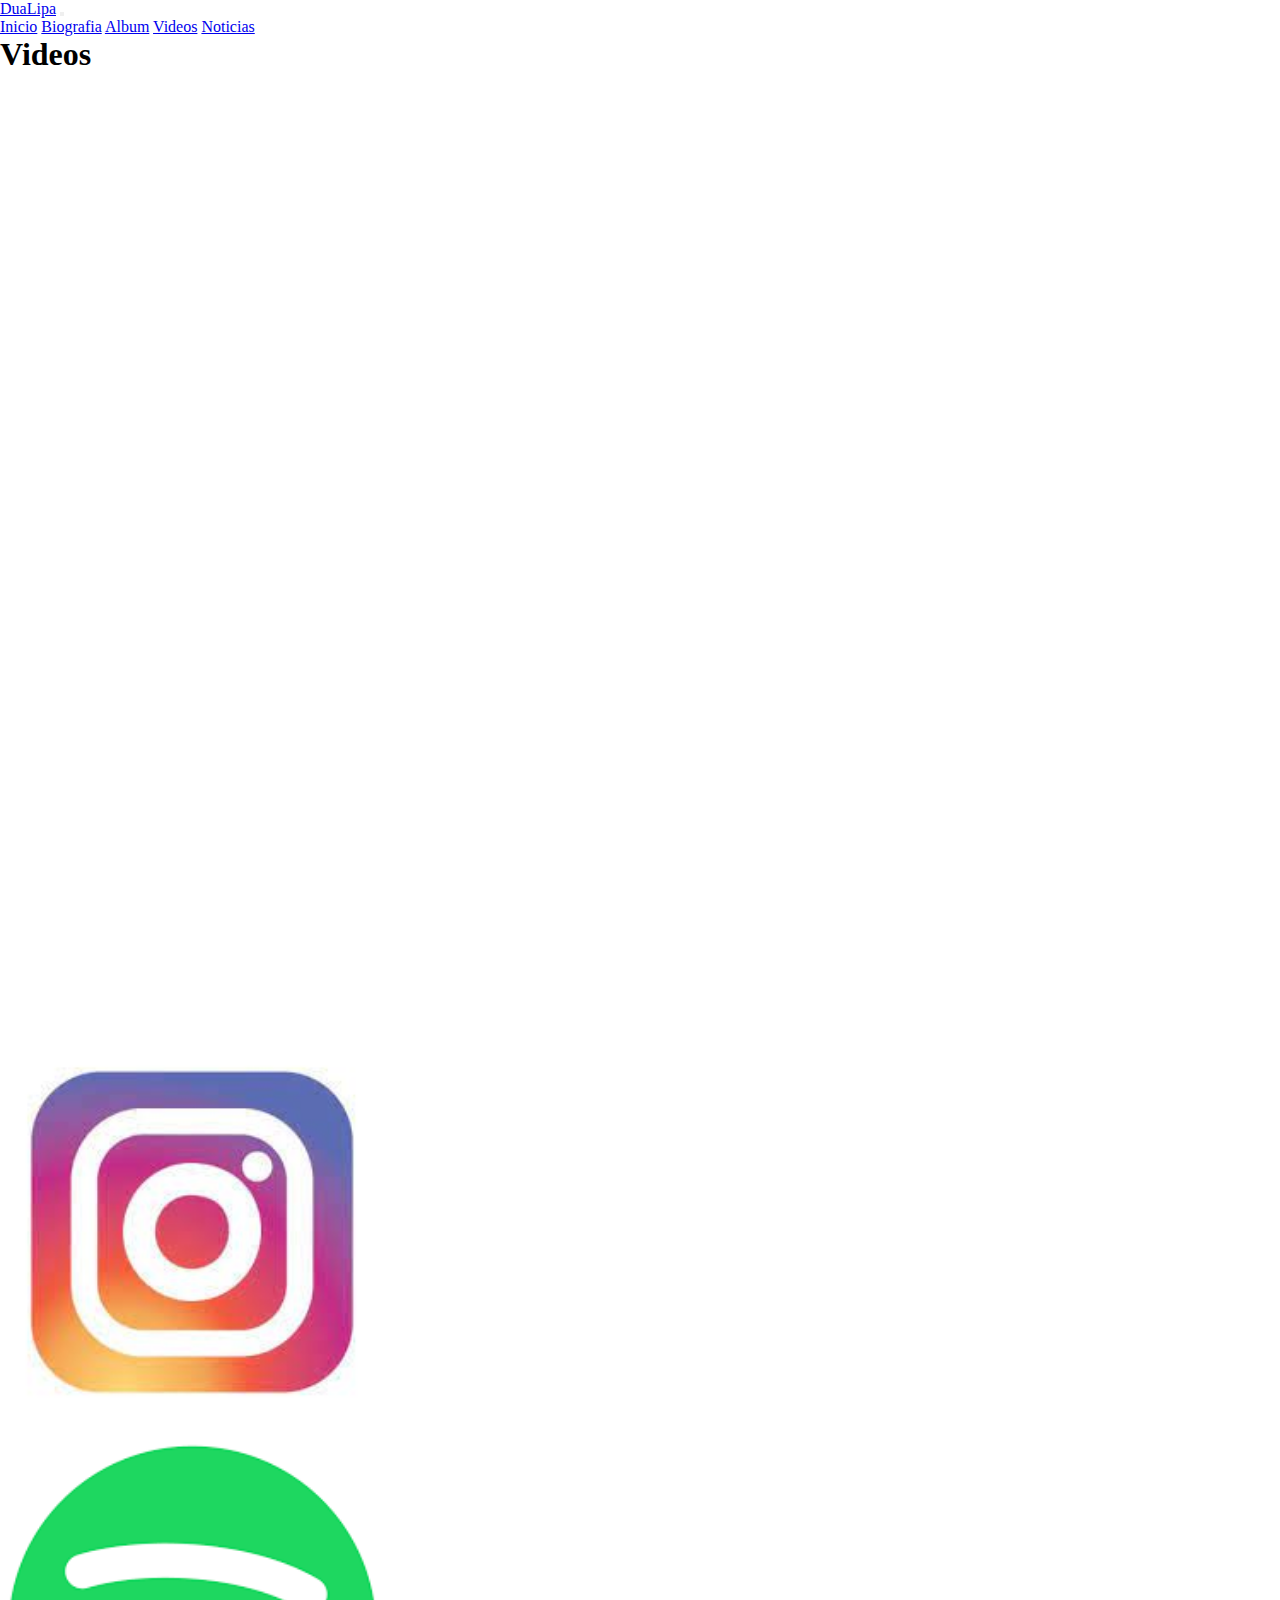
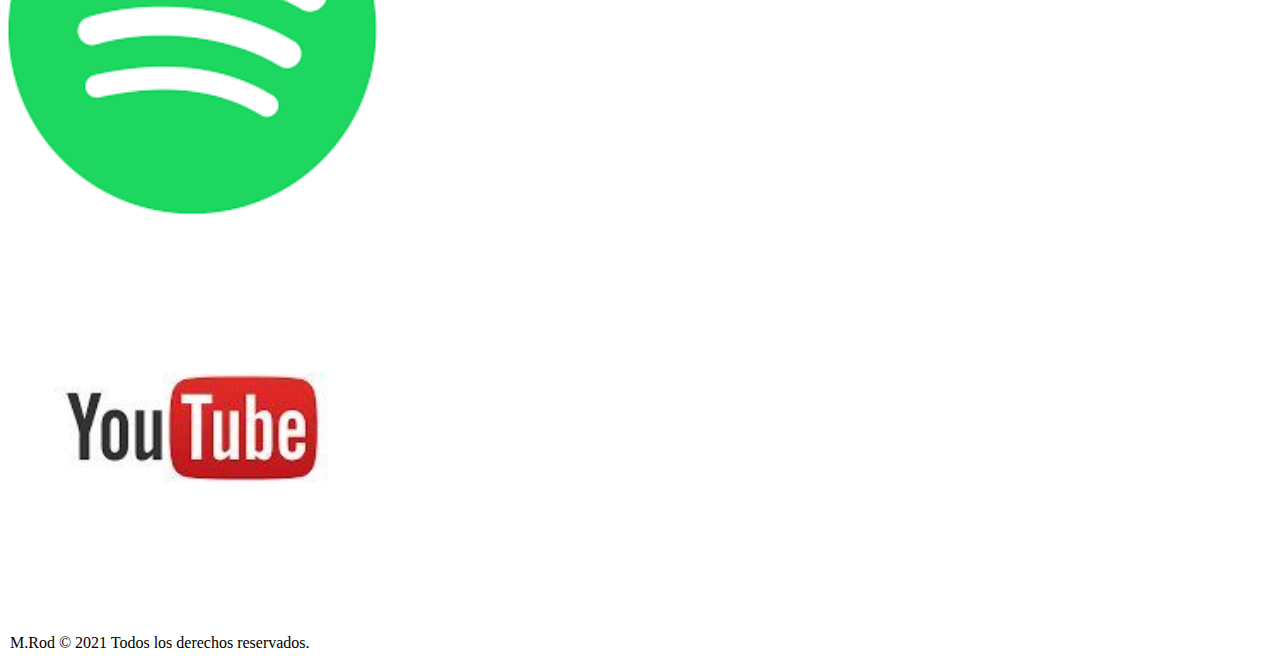
<file: html/videos.html>
<!DOCTYPE html>
<html>
    <head>
        <meta charset='utf-8'>
        <meta http-equiv='X-UA-Compatible' content='IE=edge'>
        <title>Dua Lipa</title>
        <meta name='viewport' content='width=device-width, initial-scale=1'>
        <link href="https://cdn.jsdelivr.net/npm/bootstrap@5.2.0/dist/css/bootstrap.min.css" rel="stylesheet" integrity="sha384-gH2yIJqKdNHPEq0n4Mqa/HGKIhSkIHeL5AyhkYV8i59U5AR6csBvApHHNl/vI1Bx" crossorigin="anonymous">
        <link rel='stylesheet' type='text/css' media='screen' href='../css/estilos.css'>
    </head>

    <body class="container-fluid">
        <header>
            <nav class="header navbar navbar-expand-lg navbar-dark bg-dark">
                <div class="container-fluid">
                    <a class="navbar-brand" href="../index.html">DuaLipa</a>
                    <button class="navbar-toggler" type="button" data-bs-toggle="collapse" data-bs-target="#navbarNavAltMarkup" aria-controls="navbarNavAltMarkup" aria-expanded="false" aria-label="Toggle navigation">
                        <span class="navbar-toggler-icon"></span>
                    </button>
                    <div class="collapse navbar-collapse nav justify-content-end" id="navbarNavAltMarkup">
                        <div class="navbar-nav">
                            <a class="nav-link" href="../index.html">Inicio</a>
                            <a class="nav-link" href="../html/biografia.html">Biografia</a>
                            <a class="nav-link" href="../html/album.html">Album</a>
                            <a class="nav-link" href="../html/videos.html">Videos</a>
                            <a class="nav-link" href="../html/noticias.html">Noticias</a>
                        </div>
                    </div>
                </div>
              </nav>
        </header>

        <main class="container mainVideos">
            <div class="row">
                <div class="col titulo text-center">
                    <h1>
                        Videos
                    </h1>
                </div>
            </div>
            <div class="row">
                <div class="col ratio ratio-16x9 ">
                    <iframe width="560" height="315" src="https://www.youtube.com/embed/XvJ4eNcwPDg" title="YouTube video player" frameborder="0" allow="accelerometer; autoplay; clipboard-write; encrypted-media; gyroscope; picture-in-picture" allowfullscreen></iframe>
                </div>
                <div class="col ratio ratio-16x9">
                    <iframe width="560" height="315" src="https://www.youtube.com/embed/Jg8NqkTMPyw" title="YouTube video player" frameborder="0" allow="accelerometer; autoplay; clipboard-write; encrypted-media; gyroscope; picture-in-picture" allowfullscreen></iframe>
                </div>
            </div>
            <div class="row">
                <div class="col ratio ratio-16x9">
                    <iframe width="560" height="315" src="https://www.youtube.com/embed/XvJ4eNcwPDg" title="YouTube video player" frameborder="0" allow="accelerometer; autoplay; clipboard-write; encrypted-media; gyroscope; picture-in-picture" allowfullscreen></iframe>
                </div>

            </div>                      
        </main>



        <aside class="aside container text-center">
            <div class="row">
                <div class="col">
                    <a href="http:#">
                        <img src="../imagenes/instagram.jpg" alt="instagram">
                    </a>
                </div>
                <div class="col">
                    <a href="http:#">
                        <img src="../imagenes/spotify.png" alt="spotify">
                    </a>
                </div>
                <div class="col">
                    <a href="http:#">
                        <img src="../imagenes/youtube.jpg" alt="youtube">
                    </a>
                </div>
            </div>
        </aside>

        <footer class="footer container-fluid text-center">
            <div class="row">
                <p>M.Rod © 2021 Todos los derechos reservados. </p>
            </div>
        </footer>

        <script src="https://cdn.jsdelivr.net/npm/bootstrap@5.2.0/dist/js/bootstrap.bundle.min.js" integrity="sha384-A3rJD856KowSb7dwlZdYEkO39Gagi7vIsF0jrRAoQmDKKtQBHUuLZ9AsSv4jD4Xa" crossorigin="anonymous"></script>
    </body>
</html>
</file>
<file: css/estilos.css>
* {
    margin: 0px;
    padding: 0px;
    box-sizing: border-box;
}
body {
    background-color: #ffffff;
    color: #000000;
    font-family: Georgia, 'Times New Roman', Times, serif;
}


.mainAlbum .margen {
    padding: 10px;
}

.mainVideos iframe {
    padding: 10px;
}
.ratio  {
    width: 40% ;
}
.mainNoticias p {
    text-align: justify;
    padding-bottom: 2px;
}
.aside img{
    width: 30%;
    padding-top: 10px;
    border-radius: 20px;
}
.footer {
    padding: 10px;
}
</file>
